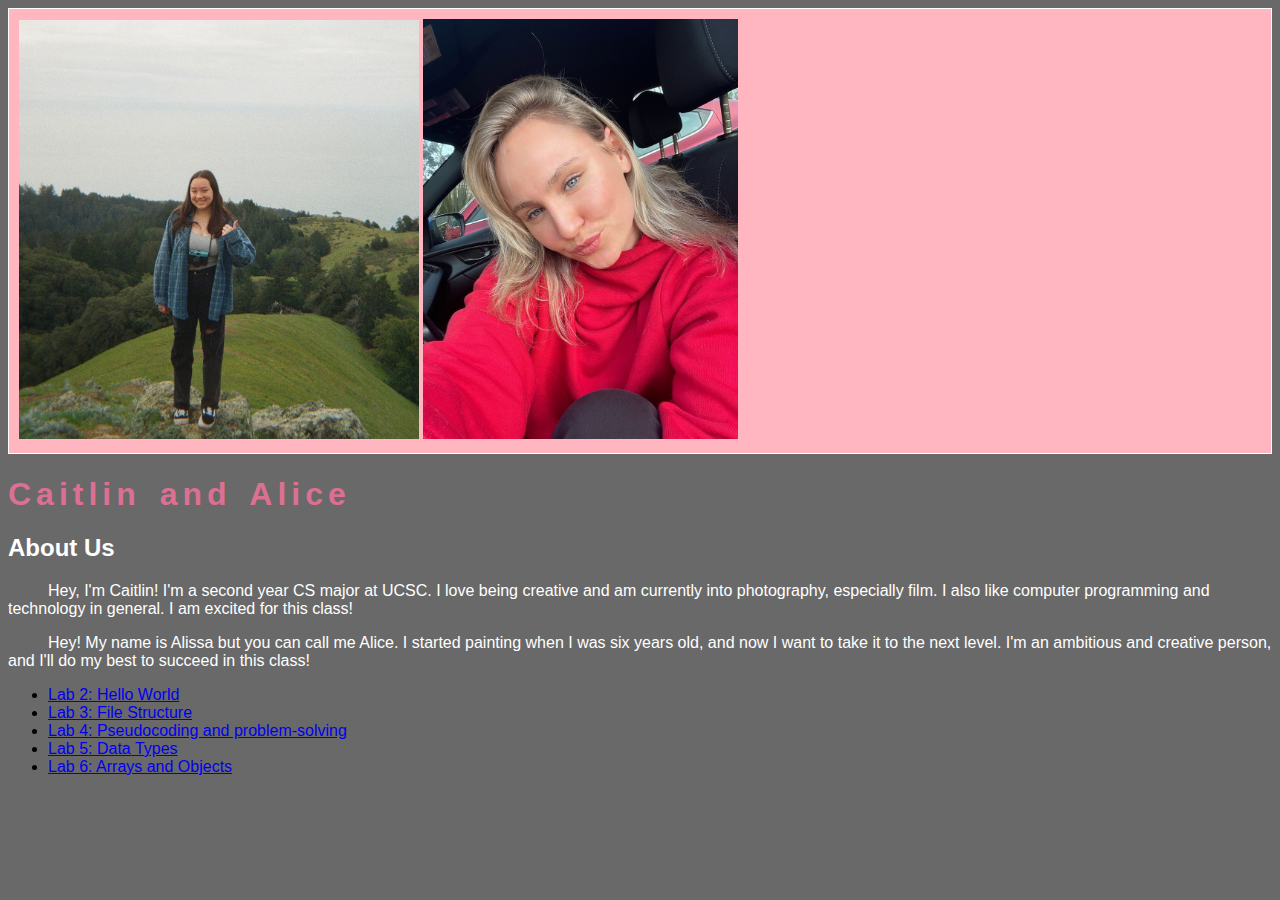
<file: index.html>
<!DOCTYPE html>
<html>

<head>
	<!-- This title is used for tabs and bookmarks -->
	<title>MyName's Homepage</title>

	<!-- Use UTF character set, a good idea with any webpage -->
	<meta charset="UTF-8" />
	<!-- Set viewport so page remains consistently scaled w narrow devices -->
	<meta name="viewport" content="width=device-width, initial-scale=1.0" />

	<!-- Include a sitewide CSS file for consistent styling across the site -->
	<link rel="stylesheet" type="text/css" href="css/site.css">
	<!-- Lab-specifc CSS file for any special styling of this particular page -->
	<link rel="stylesheet" type="text/css" href="css/homepage.css">
	<!-- Link to javascript file - DEFER waits until all elements are rendered -->

	<!-- <script type="text/javascript" src="./js/lab.js" DEFER></script> -->
</head>

<body>
	<!-- Style this page by changing the CSS in ../css/site.css or css/lab.css -->
	<main id="content">
		<section>
			<div class="minor-section">
				<!-- Note that all filenames use lowercase and no spaces -->
				<img id="caitlin-portrait" src="./img/caitlin-portrait.jpg" />
				<img id="alice-portrait" src="./img/alice-portrait.jpg" />
			</div>
			<h1>Caitlin and Alice</h1>


			<h2>About Us</h2>
			<p>Hey, I'm Caitlin! I'm a second year CS major at UCSC.
				I love being creative and am currently into photography, especially film.
				I also like computer programming and technology in general. I am excited for this class!</p>
			<p>Hey! My name is Alissa but you can call me Alice.
				I started painting when I was six years old, and now I want to take it to the next level.
				I'm an ambitious and creative person, and I'll do my best to succeed in this class!
			</p>

		</section>

		<nav id="links">
			<ul>
				<li><a href="lab2/index.html"> Lab 2: Hello World</a></li>
				<li><a href="lab3/index.html"> Lab 3: File Structure</a></li>
				<li><a href="lab4/index.html"> Lab 4: Pseudocoding and problem-solving</a></li>
				<li><a href="lab5/index.html"> Lab 5: Data Types</a></li>
				<li><a href="lab6/index.html"> Lab 6: Arrays and Objects</a></li>
			</ul>
		</nav>

	</main>
</body>

</html>
</file>
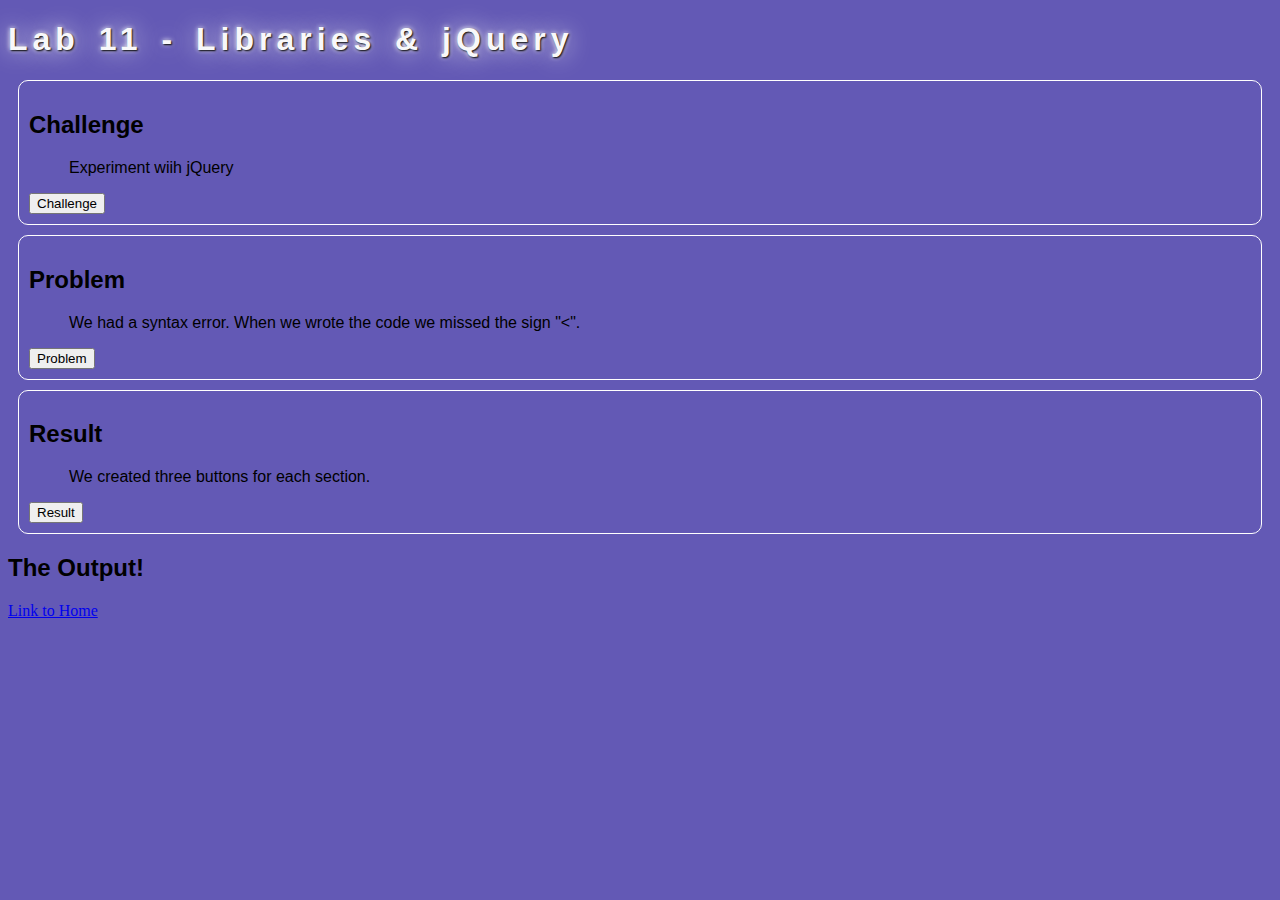
<file: lab11/index.html>
<!DOCTYPE html>
<html>

<head>
	<!-- This title is used for tabs and bookmarks -->
	<title>Lab 11 - Libraries & jQuery</title>

	<!-- Use UTF character set, a good idea with any webpage -->
	<meta charset="UTF-8" />
	<!-- Set viewport so page remains consistently scaled w narrow devices -->
	<meta name="viewport" content="width=device-width, initial-scale=1.0" />

	<!-- Include a sitewide CSS file for consistent styling across the site -->
	<link rel="stylesheet" type="text/css" href="../css/site.css">
	<!-- Lab-specifc CSS file for any special styling of this particular page -->
	<link rel="stylesheet" type="text/css" href="css/lab.css">

	<!-- load jQuery library to make javascript easier (must be above our lab js)-->
	<script src="https://code.jquery.com/jquery-3.6.4.min.js"></script>
	<!-- Link to javascript file - DEFER waits until all elements are rendered -->
	<script scr="js/lab11.js" defer></script>
</head>

<body>
	<!-- Style this page by changing the CSS in ../css/site.css or css/lab.css -->

	<div id="content">
		<h1>Lab 11 - Libraries & jQuery</h1>
		<div id="challenge" class="sectionbox">
			<h2>Challenge</h2>
			<p>Experiment wiih jQuery</p>
		</div>
		<div id="problem" class="sectionbox">
			<h2>Problem</h2>
			<p>We had a syntax error. When we wrote the code we missed the sign "<".</p>
		</div>

		<div id="result" class="sectionbox">
			<h2>Result</h2>
			<p> We created three buttons for each section. </p>
		</div>

		<div id="output">
			<h2>The Output!</h2>
			<script src="js/lab.js"></script>
		</div>
	</div>
	</section>

	<nav id="links">
		<a href="../index.html"> Link to Home</a>
	</nav>
	</main>
</body>

</html>
</file>
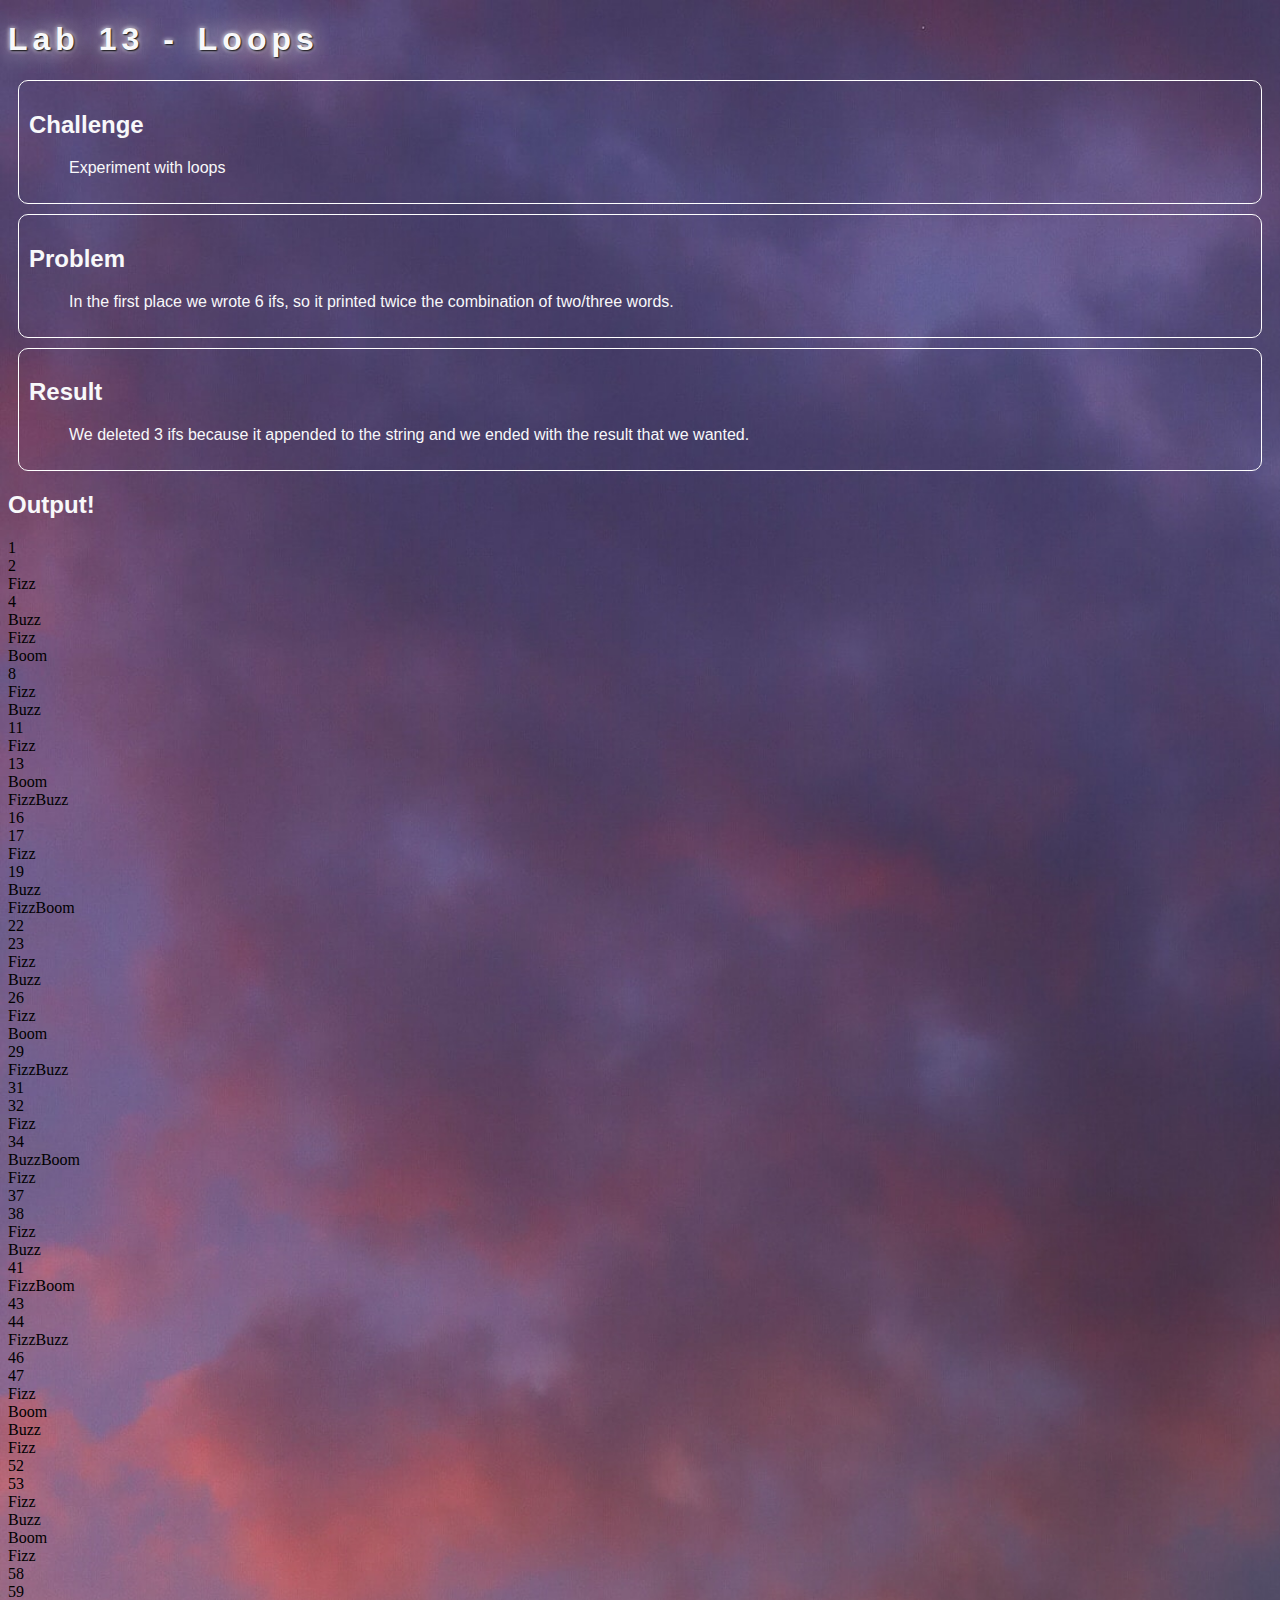
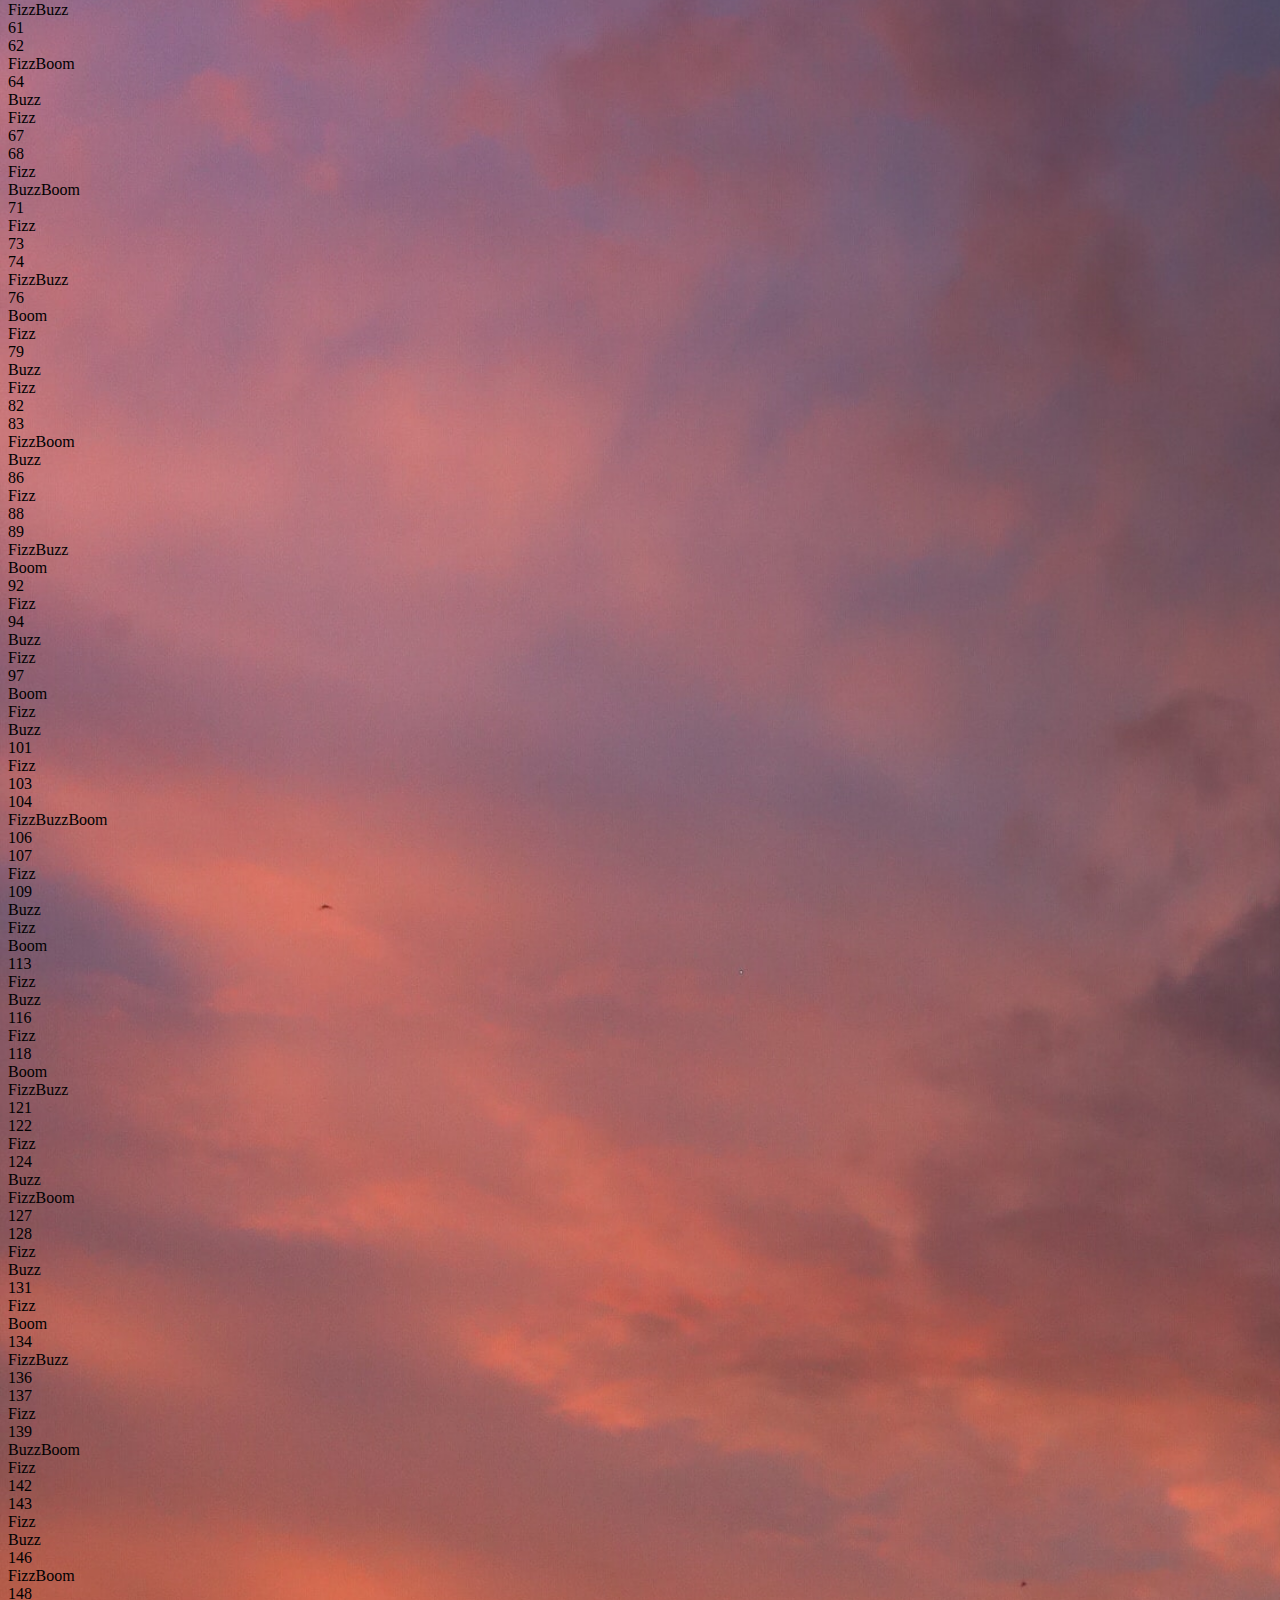
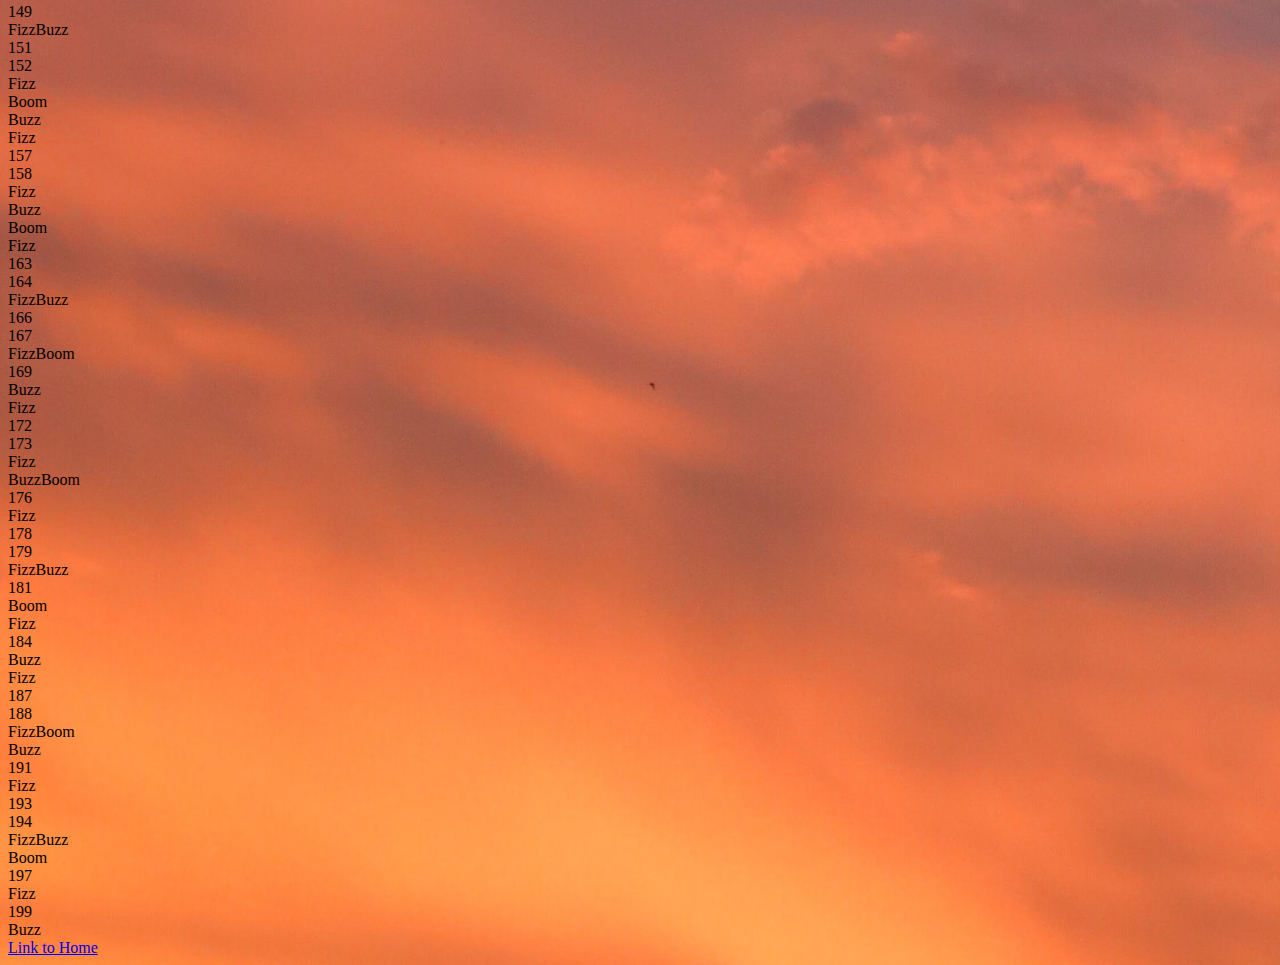
<file: lab13/index.html>
<!DOCTYPE html>
<html>

<head>
	<!-- This title is used for tabs and bookmarks -->
	<title>Lab 13 - Loops</title>

	<!-- Use UTF character set, a good idea with any webpage -->
	<meta charset="UTF-8" />
	<!-- Set viewport so page remains consistently scaled w narrow devices -->
	<meta name="viewport" content="width=device-width, initial-scale=1.0" />

	<!-- Include a sitewide CSS file for consistent styling across the site -->
	<link rel="stylesheet" type="text/css" href="../css/site.css">
	<!-- Lab-specifc CSS file for any special styling of this particular page -->
	<link rel="stylesheet" type="text/css" href="css/lab.css">

	<!-- load jQuery library to make javascript easier (must be above our lab js)-->
	<script src="https://code.jquery.com/jquery-3.6.4.min.js"></script>
	<!-- Link to javascript file - DEFER waits until all elements are rendered -->
	<script scr="js/lab13.js" defer></script>
</head>

<body>
	<!-- Style this page by changing the CSS in ../css/site.css or css/lab.css -->

	<div id="content">
		<h1>Lab 13 - Loops</h1>
		<div id="challenge" class="sectionbox">
			<h2>Challenge</h2>
			<p>Experiment with loops</p>
		</div>
		<div id="problem" class="sectionbox">
			<h2>Problem</h2>
			<p>In the first place we wrote 6 ifs, so it printed twice the combination of two/three words. </p>
		</div>

		<div id="result" class="sectionbox">
			<h2>Result</h2>
			<p> We deleted 3 ifs because it appended to the string and we ended with the result that we wanted. </p>
		</div>
		<h2>Output!</h2>
		<div id="output"></div>
		<script src="js/lab.js"></script>
	</div>
	</section>

	<nav id="links">
		<a href="../index.html"> Link to Home</a>
	</nav>
	</main>
</body>

</html>
</file>
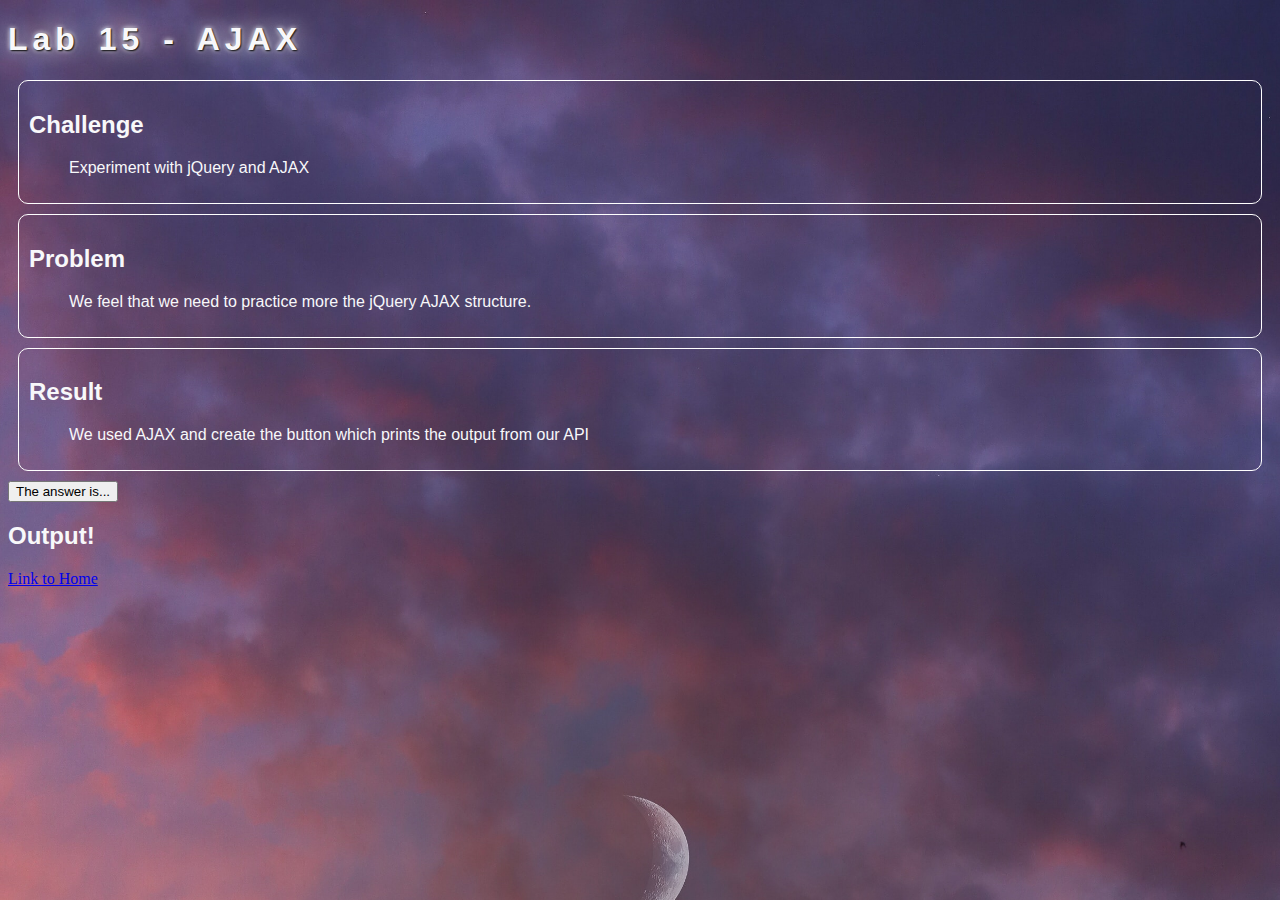
<file: lab15/index.html>
<!DOCTYPE html>
<html>

<head>
	<!-- This title is used for tabs and bookmarks -->
	<title>Lab 15 - AJAX</title>

	<!-- Use UTF character set, a good idea with any webpage -->
	<meta charset="UTF-8" />
	<!-- Set viewport so page remains consistently scaled w narrow devices -->
	<meta name="viewport" content="width=device-width, initial-scale=1.0" />

	<!-- Include a sitewide CSS file for consistent styling across the site -->
	<link rel="stylesheet" type="text/css" href="../css/site.css">
	<!-- Lab-specifc CSS file for any special styling of this particular page -->
	<link rel="stylesheet" type="text/css" href="css/lab.css">

	<!-- load jQuery library to make javascript easier (must be above our lab js)-->
	<script src="https://code.jquery.com/jquery-3.6.4.min.js"></script>
	<!-- Link to javascript file - DEFER waits until all elements are rendered -->
	<script scr="js/lab13.js" defer></script>
</head>

<body>
	<!-- Style this page by changing the CSS in ../css/site.css or css/lab.css -->

	<div id="content">
		<h1>Lab 15 - AJAX</h1>
		<div id="challenge" class="sectionbox">
			<h2>Challenge</h2>
			<p>Experiment with jQuery and AJAX</p>
		</div>
		<div id="problem" class="sectionbox">
			<h2>Problem</h2>
			<p> We feel that we need to practice more the jQuery AJAX structure.  </p>
		</div>
		<div id="result" class="sectionbox">
			<h2>Result</h2>
			<p> We used AJAX and create the button which prints the output from our API </p>
		</div>
		<button id="action">The answer is...</button>
		<h2>Output!</h2>
		<div id="output"></div>
		<script src="js/lab.js"></script>
	</div>
	</section>

	<nav id="links">
		<a href="../index.html"> Link to Home</a>
	</nav>
	</main>
</body>

</html>
</file>
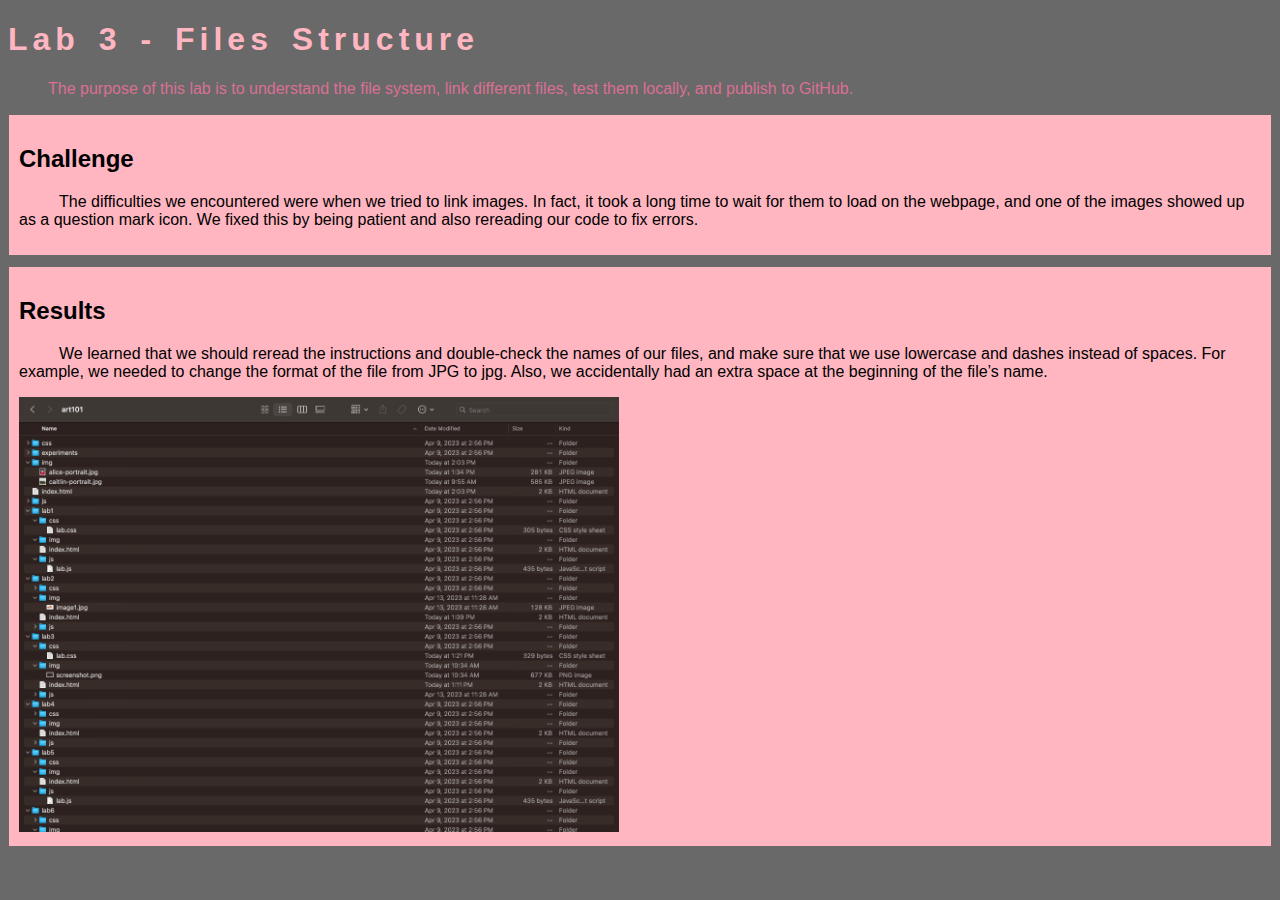
<file: lab3/index.html>
<!DOCTYPE html>
<html>

<head>
	<!-- This title is used for tabs and bookmarks -->
	<title>Lab 3 - Files Structure</title>

	<!-- Use UTF character set, a good idea with any webpage -->
	<meta charset="UTF-8" />
	<!-- Set viewport so page remains consistently scaled w narrow devices -->
	<meta name="viewport" content="width=device-width, initial-scale=1.0" />

	<!-- Include a sitewide CSS file for consistent styling across the site -->
	<link rel="stylesheet" type="text/css" href="../css/site.css">
	<!-- Lab-specifc CSS file for any special styling of this particular page -->
	<link rel="stylesheet" type="text/css" href="css/lab.css">

	<!-- load jQuery library to make javascript easier (must be above our lab js)-->
	<script src="https://code.jquery.com/jquery-3.6.4.min.js"></script>
	<!-- Link to javascript file - DEFER waits until all elements are rendered -->
	<script type="text/javascript" src="./js/lab.js" DEFER></script>
</head>

<body>
	<!-- Style this page by changing the CSS in ../css/site.css or css/lab.css -->
	<main id="content">
		<section>
			<h1>Lab 3 - Files Structure</h1>
			<p id="subject">The purpose of this lab is to understand the file system, link different files,
				test them locally, and publish to GitHub.</p>
			<div class="minor-section">
				<h2>Challenge</h2>
				<p>The difficulties we encountered were when we tried to link images.
					In fact, it took a long time to wait for them to load on the webpage,
					and one of the images showed up as a question mark icon.
					We fixed this by being patient and also rereading our code to fix errors.</p>
			</div>

			<div class="minor-section">
				<h2>Results</h2>
				<p>We learned that we should reread the instructions and double-check the names of our files,
					and make sure that we use lowercase and dashes instead of spaces.
					For example, we needed to change the format of the file from JPG to jpg.
					Also, we accidentally had an extra space at the beginning of the file’s name.</p>
				<div id="output">

				</div>
				<img id="screenshot" src="img/screenshot.png" />
			</div>

		</section>
		<nav id="links">
			<!-- Put links to other pages (including the homepage) here. -->
		</nav>
	</main>
</body>

</html>
</file>
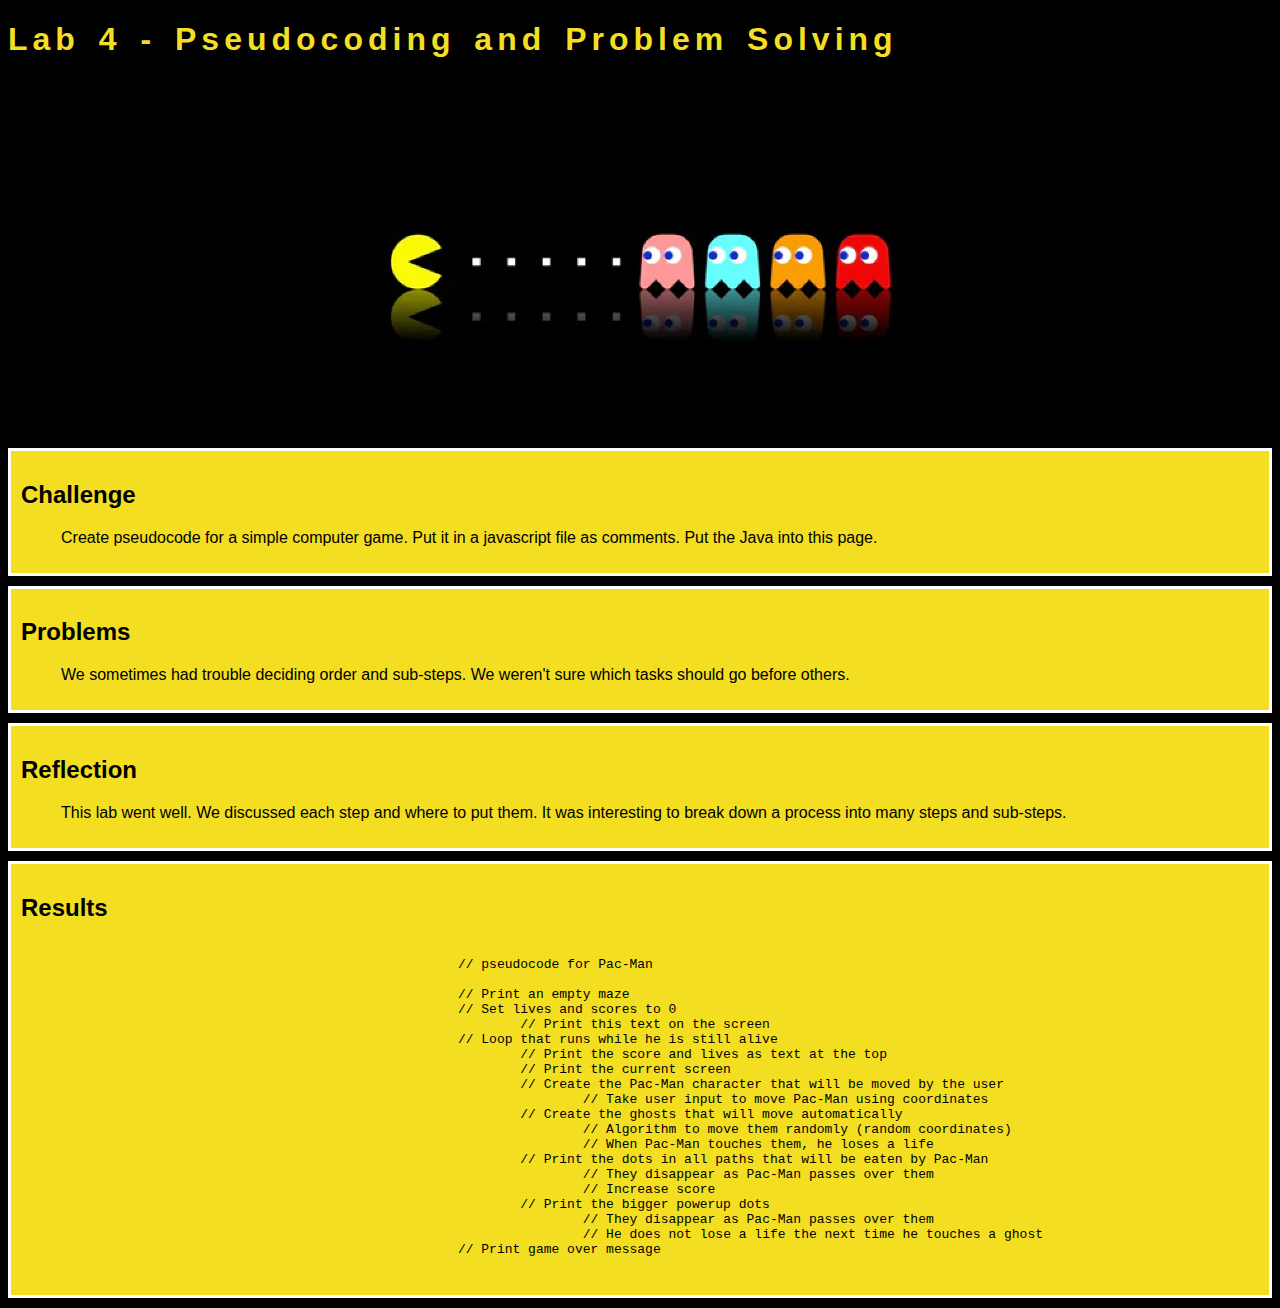
<file: lab4/index.html>
<!DOCTYPE html>
<html>

<head>
	<!-- This title is used for tabs and bookmarks -->
	<title>Lab 4 - Pseudocoding and Problem Solving</title>

	<!-- Use UTF character set, a good idea with any webpage -->
	<meta charset="UTF-8" />
	<!-- Set viewport so page remains consistently scaled w narrow devices -->
	<meta name="viewport" content="width=device-width, initial-scale=1.0" />

	<!-- Include a sitewide CSS file for consistent styling across the site -->
	<link rel="stylesheet" type="text/css" href="../css/site.css">
	<!-- Lab-specifc CSS file for any special styling of this particular page -->
	<link rel="stylesheet" type="text/css" href="css/lab.css">

	<!-- load jQuery library to make javascript easier (must be above our lab js)-->
	<script src="https://code.jquery.com/jquery-3.6.4.min.js"></script>
	<!-- Link to javascript file - DEFER waits until all elements are rendered -->
	<script type="text/javascript" src="./js/lab.js" DEFER></script>
</head>

<body>
	<!-- Style this page by changing the CSS in ../css/site.css or css/lab.css -->
	<main id="content">
		<section>
			<h1>Lab 4 - Pseudocoding and Problem Solving</h1>

			<img id="screenshot" src="img/lab4.jpg" />

			<div class="minor-section">
				<h2>Challenge</h2>
				<p>Create pseudocode for a simple computer game. Put it in a javascript
					file as comments. Put the Java into this page.</p>
			</div>

			<div class="minor-section">
				<h2>Problems</h2>
				<p>We sometimes had trouble deciding order and sub-steps. We weren't
					sure which tasks should go before others. </p>
			</div>

			<div class="minor-section">
				<h2>Reflection</h2>
				<p>This lab went well. We discussed each step and where to put them. It was
					interesting to break down a process into many steps and sub-steps. </p>
			</div>

			<div class="minor-section">
				<h2>Results</h2>
				<div id="output">
					<pre><code>
							// pseudocode for Pac-Man

							// Print an empty maze
							// Set lives and scores to 0
								// Print this text on the screen
							// Loop that runs while he is still alive
								// Print the score and lives as text at the top
								// Print the current screen
								// Create the Pac-Man character that will be moved by the user
									// Take user input to move Pac-Man using coordinates
								// Create the ghosts that will move automatically
									// Algorithm to move them randomly (random coordinates)
									// When Pac-Man touches them, he loses a life
								// Print the dots in all paths that will be eaten by Pac-Man
									// They disappear as Pac-Man passes over them
									// Increase score 
								// Print the bigger powerup dots
									// They disappear as Pac-Man passes over them
									// He does not lose a life the next time he touches a ghost
							// Print game over message
						</pre></code>
				</div>
			</div>
		</section>
		<nav id="links">
			<!-- Put links to other pages (including the homepage) here. -->
		</nav>
	</main>
</body>

</html>
</file>
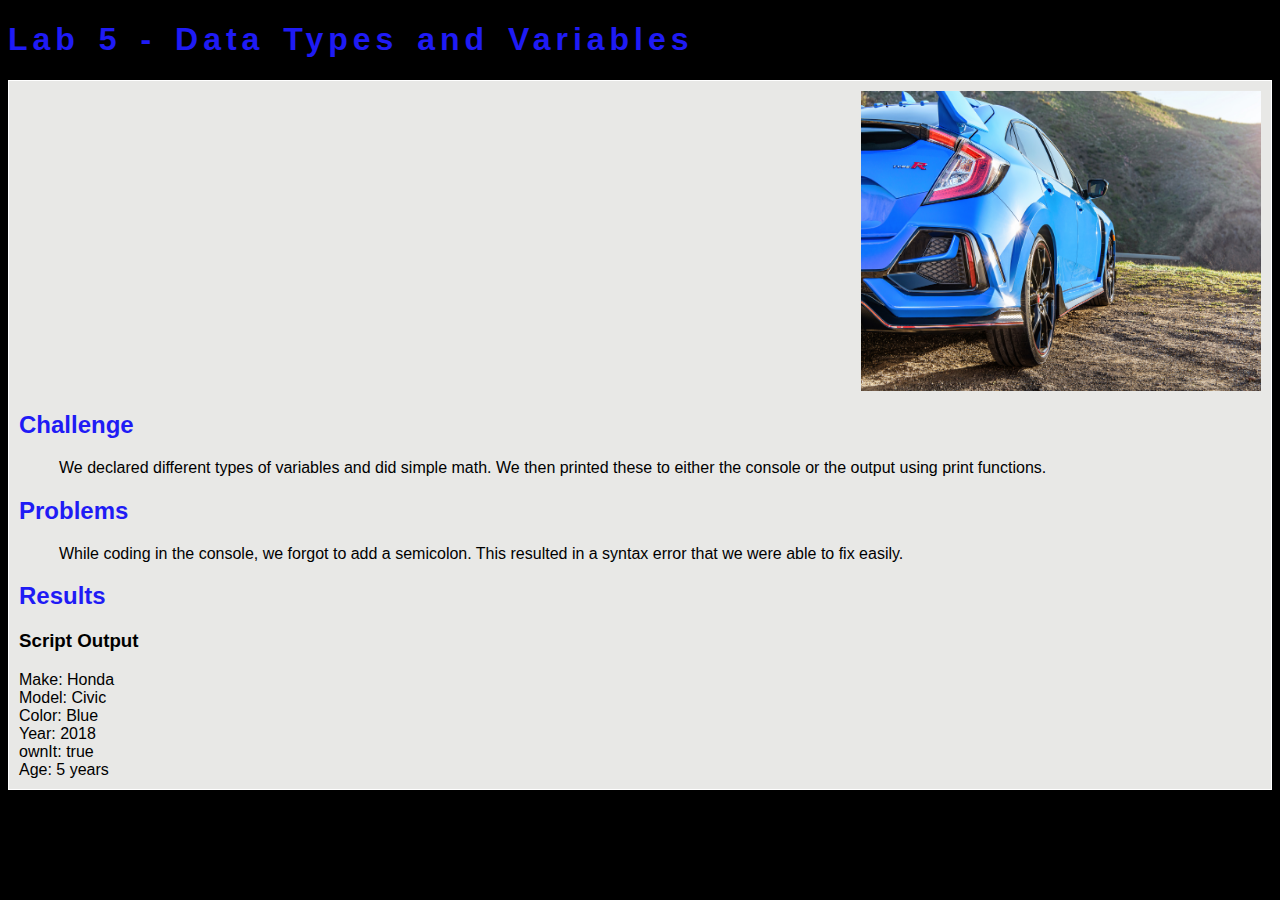
<file: lab5/index.html>
<!DOCTYPE html>
<html>

<head>
	<!-- This title is used for tabs and bookmarks -->
	<title>Lab 5 - Data Types and Variables</title>

	<!-- Use UTF character set, a good idea with any webpage -->
	<meta charset="UTF-8" />
	<!-- Set viewport so page remains consistently scaled w narrow devices -->
	<meta name="viewport" content="width=device-width, initial-scale=1.0" />

	<!-- Include a sitewide CSS file for consistent styling across the site -->
	<link rel="stylesheet" type="text/css" href="../css/site.css">
	<!-- Lab-specifc CSS file for any special styling of this particular page -->
	<link rel="stylesheet" type="text/css" href="css/lab.css">

	<!-- load jQuery library to make javascript easier (must be above our lab js)-->
	<script src="https://code.jquery.com/jquery-3.6.4.min.js"></script>
	<!-- Link to javascript file - DEFER waits until all elements are rendered -->
	<script type="text/javascript" src="./js/lab.js" DEFER></script>
</head>

<body>
	<!-- Style this page by changing the CSS in ../css/site.css or css/lab.css -->
	<main id="content">
		<section>
			<h1>Lab 5 - Data Types and Variables</h1>
			<div class="minor-section">
				<img id="bluehonda" src="img/bluehonda.jpeg">
				<h2>Challenge</h2>
				<p>We declared different types of variables and did simple math. We then printed these
					to either the console or the output using print functions.
				</p>

				<h2>Problems</h2>
				<p>While coding in the console, we forgot to add a semicolon. This resulted in a syntax error
					that we were able to fix easily.
				</p>

				<h2>Results</h2>
				<h3>Script Output</h3>
				<div class="output">
					<script type="text/javascript" src="js/lab.js"></script>
				</div>
			</div>
		</section>
		<nav id="links">
			<!-- Put links to other pages (including the homepage) here. -->
		</nav>
	</main>
</body>

</html>
</file>
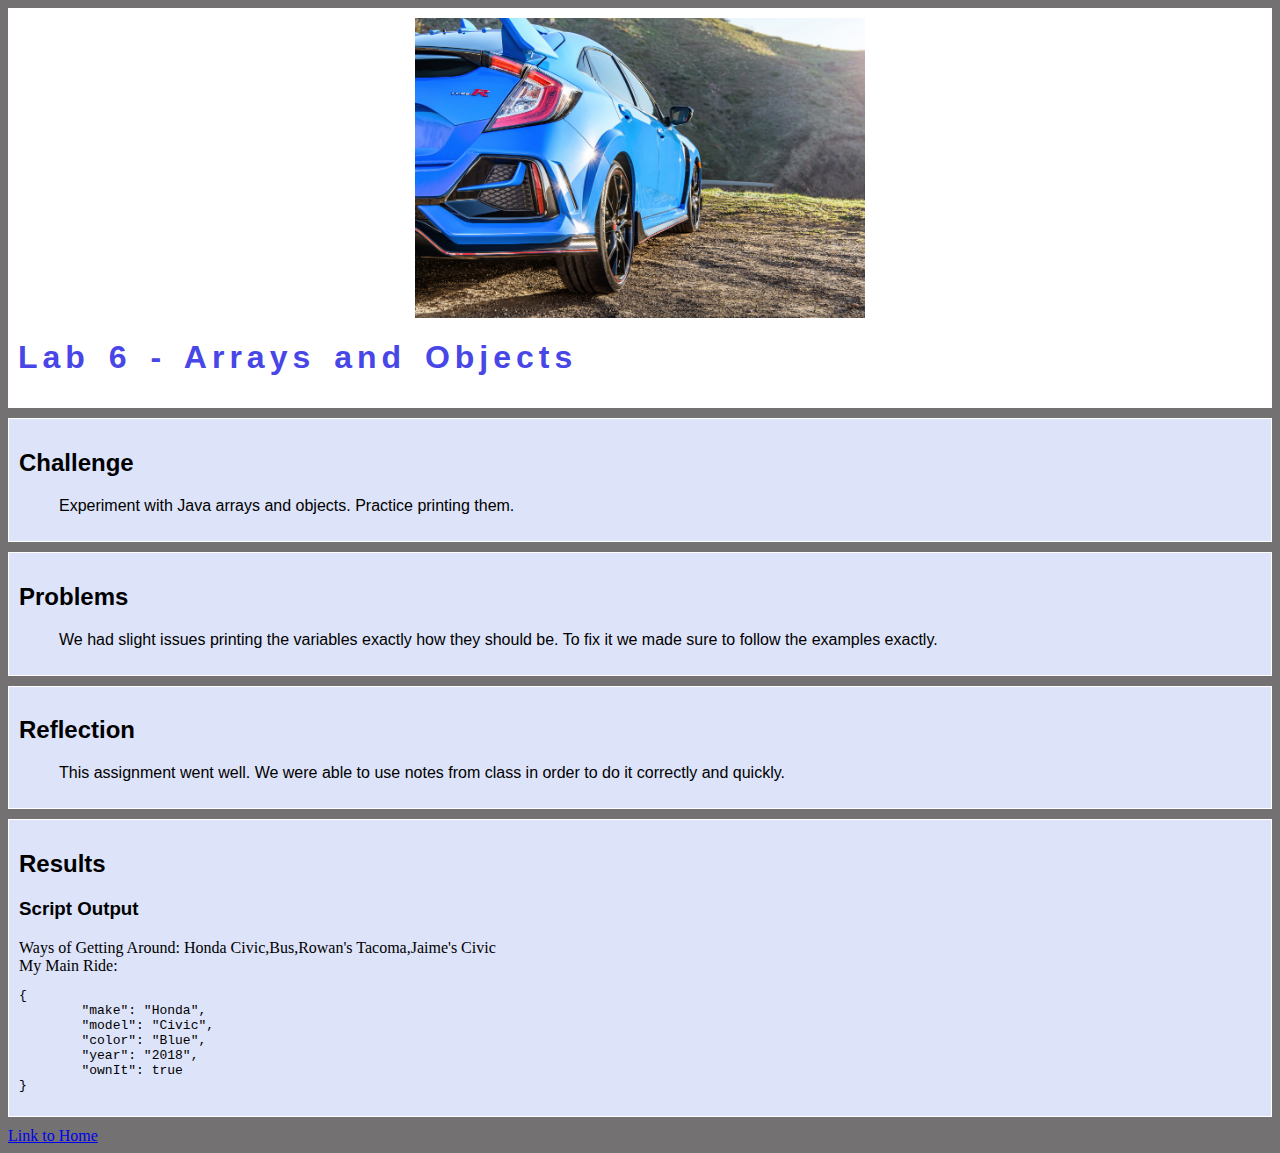
<file: lab6/index.html>
<!DOCTYPE html>
<html>

<head>
	<!-- This title is used for tabs and bookmarks -->
	<title>Lab 6 - Arrays and Objects</title>

	<!-- Use UTF character set, a good idea with any webpage -->
	<meta charset="UTF-8" />
	<!-- Set viewport so page remains consistently scaled w narrow devices -->
	<meta name="viewport" content="width=device-width, initial-scale=1.0" />

	<!-- Include a sitewide CSS file for consistent styling across the site -->
	<link rel="stylesheet" type="text/css" href="../css/site.css">
	<!-- Lab-specifc CSS file for any special styling of this particular page -->
	<link rel="stylesheet" type="text/css" href="css/lab.css">

	<!-- load jQuery library to make javascript easier (must be above our lab js)-->
	<script src="https://code.jquery.com/jquery-3.6.4.min.js"></script>
	<!-- Link to javascript file - DEFER waits until all elements are rendered -->
	<script type="text/javascript" src="./js/lab.js" DEFER></script>
</head>

<body>
	<!-- Style this page by changing the CSS in ../css/site.css or css/lab.css -->
	<main id="content">
		<section>
			<div class="heading-section">
				<img id="bluehonda" src="img/bluehonda.jpg">
				<h1>Lab 6 - Arrays and Objects</h1>
			</div>

			<div class="minor-section">
				<h2>Challenge</h2>
				<p>Experiment with Java arrays and objects. Practice printing them.</p>
			</div>

			<div class="minor-section">
				<h2>Problems</h2>
				<p>We had slight issues printing the variables exactly how they should be.
					To fix it we made sure to follow the examples exactly.
				</p>
			</div>

			<div class="minor-section">
				<h2>Reflection</h2>
				<p>This assignment went well. We were able to use notes from class in order
					to do it correctly and quickly.
				</p>
			</div>

			<div class="minor-section">
				<h2>Results</h2>
				<h3>Script Output</h3>
				<div>
					<script src="js/lab.js"></script>
				</div>
			</div>
		</section>
		<nav id="links">
			<a href="../index.html"> Link to Home</a>
		</nav>
	</main>
</body>

</html>
</file>
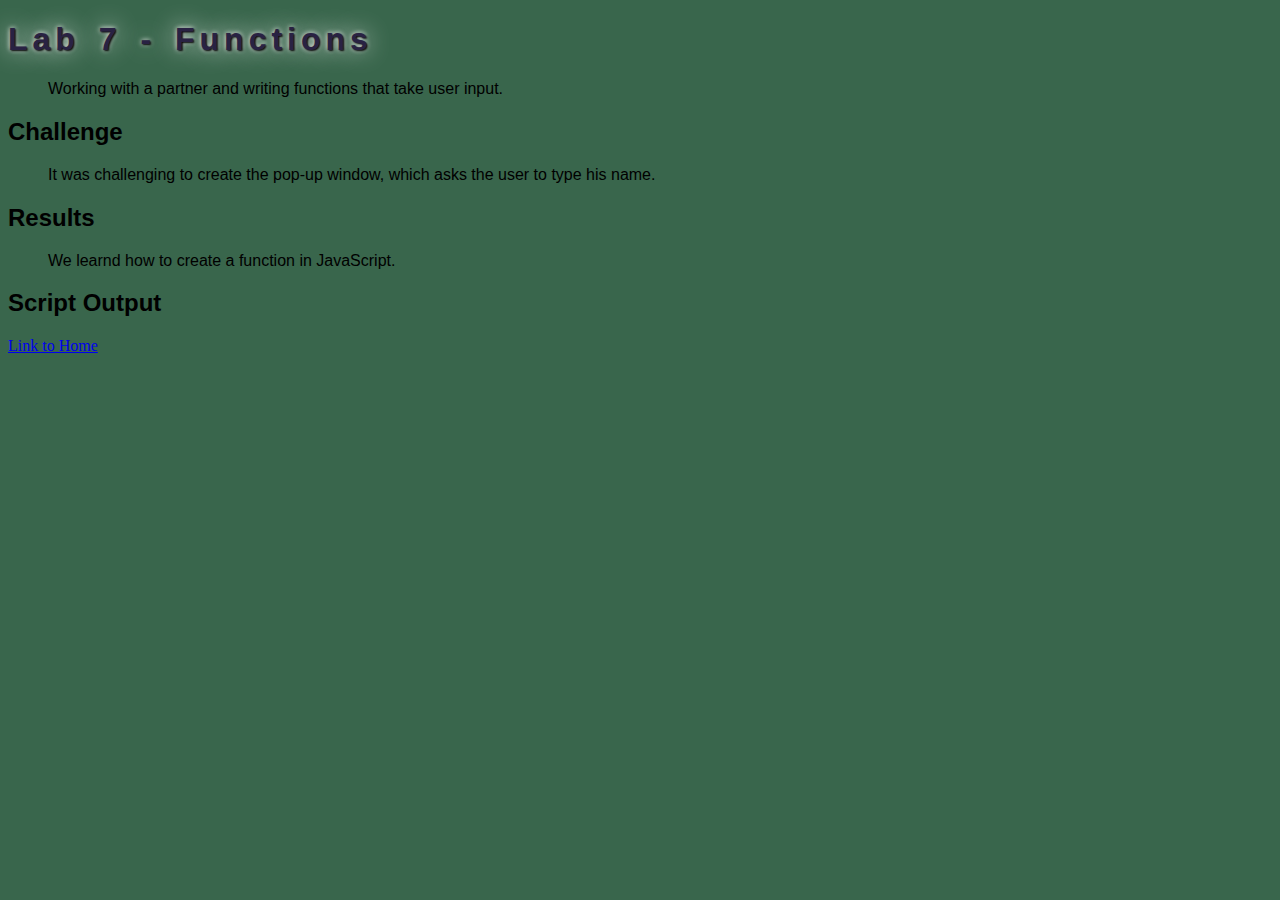
<file: lab7/index.html>
<!DOCTYPE html>
<html>

<head>
	<!-- This title is used for tabs and bookmarks -->
	<title>Lab 7 - Functions</title>

	<!-- Use UTF character set, a good idea with any webpage -->
	<meta charset="UTF-8" />
	<!-- Set viewport so page remains consistently scaled w narrow devices -->
	<meta name="viewport" content="width=device-width, initial-scale=1.0" />

	<!-- Include a sitewide CSS file for consistent styling across the site -->
	<link rel="stylesheet" type="text/css" href="../css/site.css">
	<!-- Lab-specifc CSS file for any special styling of this particular page -->
	<link rel="stylesheet" type="text/css" href="css/lab.css">

	<!-- load jQuery library to make javascript easier (must be above our lab js)-->
	<script src="https://code.jquery.com/jquery-3.6.4.min.js"></script>
	<!-- Link to javascript file - DEFER waits until all elements are rendered -->
	<script type="text/javascript" src="./js/lab.js" DEFER></script>
</head>

<body>
	<!-- Style this page by changing the CSS in ../css/site.css or css/lab.css -->

	<div id="content">
		<h1>Lab 7 - Functions</h1>
		<p>Working with a partner and writing functions that take user input.</p>
		<h2>Challenge</h2>
		<p>It was challenging to create the pop-up window, which asks the user to type his name.</p>
		<h2>Results</h2>
		<p>We learnd how to create a function in JavaScript. </p>
		<div class="output">
			<h2>Script Output</h2>
			<script src="js/lab.js"></script>
		</div>
	</div>
	</section>

	
	<nav id="links">
		<a href="../index.html"> Link to Home</a>
	</nav>
	</main>
</body>

</html>
</file>
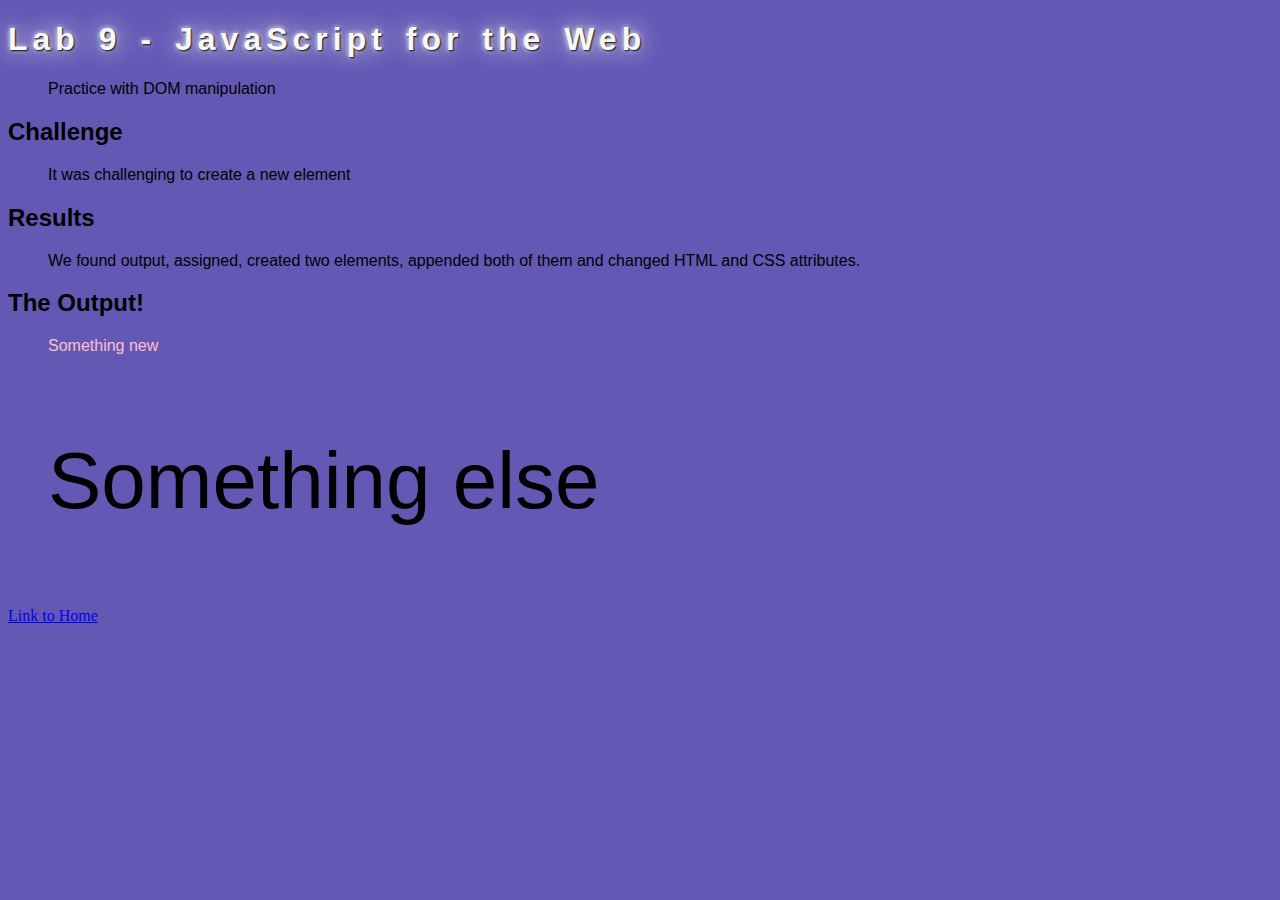
<file: lab9/index.html>
<!DOCTYPE html>
<html>

<head>
	<!-- This title is used for tabs and bookmarks -->
	<title>Lab 9 - JavaScript for the Web</title>

	<!-- Use UTF character set, a good idea with any webpage -->
	<meta charset="UTF-8" />
	<!-- Set viewport so page remains consistently scaled w narrow devices -->
	<meta name="viewport" content="width=device-width, initial-scale=1.0" />

	<!-- Include a sitewide CSS file for consistent styling across the site -->
	<link rel="stylesheet" type="text/css" href="../css/site.css">
	<!-- Lab-specifc CSS file for any special styling of this particular page -->
	<link rel="stylesheet" type="text/css" href="css/lab.css">

	<!-- load jQuery library to make javascript easier (must be above our lab js)-->
	<script src="https://code.jquery.com/jquery-3.6.4.min.js"></script>
	<!-- Link to javascript file - DEFER waits until all elements are rendered -->
	<script scr="js/lab9.js" defer></script>
</head>

<body>
	<!-- Style this page by changing the CSS in ../css/site.css or css/lab.css -->

	<div id="content">
		<h1>Lab 9 - JavaScript for the Web</h1>
		<p>Practice with DOM manipulation</p>
		<h2>Challenge</h2>
		<p>It was challenging to create a new element </p>
		<h2>Results</h2>
		<p>We found output, assigned, created two elements, appended both of them and changed HTML and CSS attributes. </p>
		<div id="output">
			<h2>The Output!</h2>
			<script src="js/lab.js"></script>
		</div>
	</div>
	</section>

	<nav id="links">
		<a href="../index.html"> Link to Home</a>
	</nav>
	</main>
</body>

</html>
</file>
<file: css/site.css>
/* we can use a single css file to style all the files in our wwebsite */

/* you can pick your own background colors, text colors, and fonts */

/* we can select an html element tag, in this case "body" will apply to the whole document */
body {
  background-color: #696969;
}

/* we can have rules apply to multiple elements at the same time with commas */
h1,h2,h3 {
  font-family: sans-serif;
}

/* and we can have rules that overlap other rules, both take effect */
h1 {
  letter-spacing: 5px;
  word-spacing: 5px;
  font-size: 200%;
}

/* the hashtag in a CSS selector selects an element by id, e.g., id="content" */


/* the period in a CSS selector selects an element by class, e.g., class="minor-section" */
.minor-section {
  padding: 10px;
  margin-bottom: 10px;
  border: solid 1px #ffff;
  background-color: #ffb6c1;
}
</file>
<file: css/homepage.css>
/* this css file will only style the homepage of our site */

#caitlin-portrait {
  width: 400px;
}

#alice-portrait {
  width: 315px;
}


title {
  font-family: arial, helvetica, sans-serif;
  padding-left: 20px;
  color: #fffaf0;
}

h1 {
  font-family: 'Lucida Sans', 'Lucida Sans Regular', 'Lucida Grande', 'Lucida Sans Unicode', Geneva, Verdana, sans-serif;
  font-size: 200%;
  color: palevioletred;
}

h2 {
  font-family: 'Lucida Sans', 'Lucida Sans Regular', 'Lucida Grande', 'Lucida Sans Unicode', Geneva, Verdana, sans-serif;
  color: #ffff;

}

p {
  font-family: 'Lucida Sans', 'Lucida Sans Regular', 'Lucida Grande', 'Lucida Sans Unicode', Geneva, Verdana, sans-serif;
  text-indent: 40px;
  color: #ffff;
}

ul {
  font-family: 'Lucida Sans', 'Lucida Sans Regular', 'Lucida Grande', 'Lucida Sans Unicode', Geneva, Verdana, sans-serif;

}
</file>
<file: lab11/css/lab.css>
/* Here we can set styles for this lab page that we don't want to effect others pages */

/* the period in a CSS selector selects an element by class, e.g., class="minor-section" */
body {
  background-color: #6359b5;
}


title {
  font-family: 'Lucida Sans', 'Lucida Sans Regular', 'Lucida Grande', 'Lucida Sans Unicode', Geneva, Verdana, sans-serif;
  padding-left: 80px;
}

h1 {
  font-family: 'Lucida Sans', 'Lucida Sans Regular', 'Lucida Grande', 'Lucida Sans Unicode', Geneva, Verdana, sans-serif;
  color: #f8f8fa;
  font-size: 200%;
  text-shadow: 1px 1px 2px black, 0 0 25px rgb(244, 244, 244), 0 0 5px white;
}

h2, h3 {
  font-family: 'Lucida Sans', 'Lucida Sans Regular', 'Lucida Grande', 'Lucida Sans Unicode', Geneva, Verdana, sans-serif;
}


p {
  font-family: 'Lucida Sans', 'Lucida Sans Regular', 'Lucida Grande', 'Lucida Sans Unicode', Geneva, Verdana, sans-serif;
  text-indent: 40px;
}

.output {
  font-family: 'Lucida Sans', 'Lucida Sans Regular', 'Lucida Grande', 'Lucida Sans Unicode', Geneva, Verdana, sans-serif;
}

.sectionbox {
  border: solid 1px white;
  border-radius: 10px;
  padding:10px;
  margin: 10px;
}

.special {
  background-color: pink;
}
</file>
<file: lab13/css/lab.css>
/* Here we can set styles for this lab page that we don't want to effect others pages */

/* the period in a CSS selector selects an element by class, e.g., class="minor-section" */
body {
  background-image: url("../img/skynight.jpg");
  background-size: cover;
}


title {
  font-family: 'Lucida Sans', 'Lucida Sans Regular', 'Lucida Grande', 'Lucida Sans Unicode', Geneva, Verdana, sans-serif;
  padding-left: 80px;
}

h1 {
  font-family: 'Lucida Sans', 'Lucida Sans Regular', 'Lucida Grande', 'Lucida Sans Unicode', Geneva, Verdana, sans-serif;
  color: #f8f8fa;
  font-size: 200%;
  text-shadow: 1px 1px 2px black, 0 0 25px rgb(244, 244, 244), 0 0 5px white;
}

h2, h3 {
  font-family: 'Lucida Sans', 'Lucida Sans Regular', 'Lucida Grande', 'Lucida Sans Unicode', Geneva, Verdana, sans-serif;
  color: #f8f8fa;
}


p {
  font-family: 'Lucida Sans', 'Lucida Sans Regular', 'Lucida Grande', 'Lucida Sans Unicode', Geneva, Verdana, sans-serif;
  text-indent: 40px;
  color: #f8f8fa;
}

.output {
  font-family: 'Lucida Sans', 'Lucida Sans Regular', 'Lucida Grande', 'Lucida Sans Unicode', Geneva, Verdana, sans-serif;
}

.sectionbox {
  border: solid 1px white;
  border-radius: 10px;
  padding:10px;
  margin: 10px;
}
</file>
<file: lab15/css/lab.css>
/* Here we can set styles for this lab page that we don't want to effect others pages */

/* the period in a CSS selector selects an element by class, e.g., class="minor-section" */
body {
  background-image: url("../img/skynight.jpg");
  background-size: cover;
}


title {
  font-family: 'Lucida Sans', 'Lucida Sans Regular', 'Lucida Grande', 'Lucida Sans Unicode', Geneva, Verdana, sans-serif;
  padding-left: 80px;
}

h1 {
  font-family: 'Lucida Sans', 'Lucida Sans Regular', 'Lucida Grande', 'Lucida Sans Unicode', Geneva, Verdana, sans-serif;
  color: #f8f8fa;
  font-size: 200%;
  text-shadow: 1px 1px 2px black, 0 0 25px rgb(244, 244, 244), 0 0 5px white;
}

h2, h3 {
  font-family: 'Lucida Sans', 'Lucida Sans Regular', 'Lucida Grande', 'Lucida Sans Unicode', Geneva, Verdana, sans-serif;
  color: #f8f8fa;
}


p {
  font-family: 'Lucida Sans', 'Lucida Sans Regular', 'Lucida Grande', 'Lucida Sans Unicode', Geneva, Verdana, sans-serif;
  text-indent: 40px;
  color: #f8f8fa;
}

.output {
  font-family: 'Lucida Sans', 'Lucida Sans Regular', 'Lucida Grande', 'Lucida Sans Unicode', Geneva, Verdana, sans-serif;
}

.sectionbox {
  border: solid 1px white;
  border-radius: 10px;
  padding:10px;
  margin: 10px;
}
</file>
<file: lab3/css/lab.css>
/* Here we can set styles for this lab page that we don't want to effect others pages */

/* the period in a CSS selector selects an element by class, e.g., class="minor-section" */
body {
  background-color: #696969;
}

.minor-section {
  padding: 10px;
  margin-bottom: 10px;
  border: solid 1px #696969;
  background-color: #FFB6C1;
}

title {
  font-family: 'Lucida Sans', 'Lucida Sans Regular', 'Lucida Grande', 'Lucida Sans Unicode', Geneva, Verdana, sans-serif;
  padding-left: 80px;
}

h1 {
  font-family: 'Lucida Sans', 'Lucida Sans Regular', 'Lucida Grande', 'Lucida Sans Unicode', Geneva, Verdana, sans-serif;
  color: #FFB6C1;
  font-size: 200%;
}

h2 {
  font-family: 'Lucida Sans', 'Lucida Sans Regular', 'Lucida Grande', 'Lucida Sans Unicode', Geneva, Verdana, sans-serif;
}

p {
  font-family: 'Lucida Sans', 'Lucida Sans Regular', 'Lucida Grande', 'Lucida Sans Unicode', Geneva, Verdana, sans-serif;
  text-indent: 40px;
}

p#subject {
  color: palevioletred
}

#screenshot {
  width: 600px;
}
</file>
<file: lab4/css/lab.css>
/* Here we can set styles for this lab page that we don't want to effect others pages */

/* the period in a CSS selector selects an element by class, e.g., class="minor-section" */
body {
  background-color: #000000;
}

.minor-section {
  padding: 10px;
  margin-bottom: 10px;
  border: solid 3px #ffffff;
  background-color: #f3de21;
}

title {
  font-family: 'Lucida Sans', 'Lucida Sans Regular', 'Lucida Grande', 'Lucida Sans Unicode', Geneva, Verdana, sans-serif;
  padding-left: 80px;
}

h1 {
  font-family: 'Lucida Sans', 'Lucida Sans Regular', 'Lucida Grande', 'Lucida Sans Unicode', Geneva, Verdana, sans-serif;
  color: #f3de21;
  font-size: 200%;
}

h2 {
  font-family: 'Lucida Sans', 'Lucida Sans Regular', 'Lucida Grande', 'Lucida Sans Unicode', Geneva, Verdana, sans-serif;
}

p {
  font-family: 'Lucida Sans', 'Lucida Sans Regular', 'Lucida Grande', 'Lucida Sans Unicode', Geneva, Verdana, sans-serif;
  text-indent: 40px;
}

#screenshot {
  width: 600px;
  display: block;
  margin-left: auto;
  margin-right: auto;
}
</file>
<file: lab5/css/lab.css>
/* Here we can set styles for this lab page that we don't want to effect others pages */

/* the period in a CSS selector selects an element by class, e.g., class="minor-section" */
body {
  background-color: #000000;
}

.minor-section {
  padding: 10px;
  margin-bottom: 10px;
  background-color: #e8e8e6;
}

title {
  font-family: 'Lucida Sans', 'Lucida Sans Regular', 'Lucida Grande', 'Lucida Sans Unicode', Geneva, Verdana, sans-serif;
  padding-left: 80px;
}

h1 {
  font-family: 'Lucida Sans', 'Lucida Sans Regular', 'Lucida Grande', 'Lucida Sans Unicode', Geneva, Verdana, sans-serif;
  color: #1f1bf5;
  font-size: 200%;
}

h2 {
  font-family: 'Lucida Sans', 'Lucida Sans Regular', 'Lucida Grande', 'Lucida Sans Unicode', Geneva, Verdana, sans-serif;
  color: #1f1bf5;
}

h3 {
  font-family: 'Lucida Sans', 'Lucida Sans Regular', 'Lucida Grande', 'Lucida Sans Unicode', Geneva, Verdana, sans-serif;}

p {
  font-family: 'Lucida Sans', 'Lucida Sans Regular', 'Lucida Grande', 'Lucida Sans Unicode', Geneva, Verdana, sans-serif;
  text-indent: 40px;
}

#bluehonda {
  height: 300px;
  width: 400px;
  display: block;
  margin-left: auto;
}

.output {
  font-family: 'Lucida Sans', 'Lucida Sans Regular', 'Lucida Grande', 'Lucida Sans Unicode', Geneva, Verdana, sans-serif;
}
</file>
<file: lab6/css/lab.css>
/* Here we can set styles for this lab page that we don't want to effect others pages */

/* the period in a CSS selector selects an element by class, e.g., class="minor-section" */
body {
  background-color: #737171;
}

.heading-section {
  padding: 10px;
  margin-bottom: 10px;
  background-color: #ffffff;
}

.minor-section {
  padding: 10px;
  margin-bottom: 10px;
  background-color: #dde3f8;
}

title {
  font-family: 'Lucida Sans', 'Lucida Sans Regular', 'Lucida Grande', 'Lucida Sans Unicode', Geneva, Verdana, sans-serif;
  padding-left: 80px;
}

h1 {
  font-family: 'Lucida Sans', 'Lucida Sans Regular', 'Lucida Grande', 'Lucida Sans Unicode', Geneva, Verdana, sans-serif;
  color: #4846e7;
  font-size: 200%;
}

h2 {
  font-family: 'Lucida Sans', 'Lucida Sans Regular', 'Lucida Grande', 'Lucida Sans Unicode', Geneva, Verdana, sans-serif;
}

h3 {
  font-family: 'Lucida Sans', 'Lucida Sans Regular', 'Lucida Grande', 'Lucida Sans Unicode', Geneva, Verdana, sans-serif;
}

p {
  font-family: 'Lucida Sans', 'Lucida Sans Regular', 'Lucida Grande', 'Lucida Sans Unicode', Geneva, Verdana, sans-serif;
  text-indent: 40px;
}

#bluehonda {
  height: 300px;
  display: block;
  margin-left: auto;
  margin-right: auto;
}

.output {
  font-family: 'Lucida Sans', 'Lucida Sans Regular', 'Lucida Grande', 'Lucida Sans Unicode', Geneva, Verdana, sans-serif;
}
</file>
<file: lab7/css/lab.css>
/* Here we can set styles for this lab page that we don't want to effect others pages */

/* the period in a CSS selector selects an element by class, e.g., class="minor-section" */
body {
  background-color: #39664c;
}


.content {
  padding: 10px;
  margin-bottom: 10px;
  background-color: #ffffff;
}

title {
  font-family: 'Lucida Sans', 'Lucida Sans Regular', 'Lucida Grande', 'Lucida Sans Unicode', Geneva, Verdana, sans-serif;
  padding-left: 80px;
}

h1 {
  font-family: 'Lucida Sans', 'Lucida Sans Regular', 'Lucida Grande', 'Lucida Sans Unicode', Geneva, Verdana, sans-serif;
  color: #292243;
  font-size: 200%;
  text-shadow: 1px 1px 2px black, 0 0 25px rgb(244, 244, 244), 0 0 5px white;
}

h2 {
  font-family: 'Lucida Sans', 'Lucida Sans Regular', 'Lucida Grande', 'Lucida Sans Unicode', Geneva, Verdana, sans-serif;
}

h3 {
  font-family: 'Lucida Sans', 'Lucida Sans Regular', 'Lucida Grande', 'Lucida Sans Unicode', Geneva, Verdana, sans-serif;
}

p {
  font-family: 'Lucida Sans', 'Lucida Sans Regular', 'Lucida Grande', 'Lucida Sans Unicode', Geneva, Verdana, sans-serif;
  text-indent: 40px;
}

.output {
  font-family: 'Lucida Sans', 'Lucida Sans Regular', 'Lucida Grande', 'Lucida Sans Unicode', Geneva, Verdana, sans-serif;
}
</file>
<file: lab9/css/lab.css>
/* Here we can set styles for this lab page that we don't want to effect others pages */

/* the period in a CSS selector selects an element by class, e.g., class="minor-section" */
body {
  background-color: #6359b5;
}


.content {
  padding: 10px;
  margin-bottom: 10px;
  background-color: #ffffff;
}

title {
  font-family: 'Lucida Sans', 'Lucida Sans Regular', 'Lucida Grande', 'Lucida Sans Unicode', Geneva, Verdana, sans-serif;
  padding-left: 80px;
}

h1 {
  font-family: 'Lucida Sans', 'Lucida Sans Regular', 'Lucida Grande', 'Lucida Sans Unicode', Geneva, Verdana, sans-serif;
  color: #f8f8fa;
  font-size: 200%;
  text-shadow: 1px 1px 2px black, 0 0 25px rgb(244, 244, 244), 0 0 5px white;
}

h2 {
  font-family: 'Lucida Sans', 'Lucida Sans Regular', 'Lucida Grande', 'Lucida Sans Unicode', Geneva, Verdana, sans-serif;
}

h3 {
  font-family: 'Lucida Sans', 'Lucida Sans Regular', 'Lucida Grande', 'Lucida Sans Unicode', Geneva, Verdana, sans-serif;
}

p {
  font-family: 'Lucida Sans', 'Lucida Sans Regular', 'Lucida Grande', 'Lucida Sans Unicode', Geneva, Verdana, sans-serif;
  text-indent: 40px;
}

.output {
  font-family: 'Lucida Sans', 'Lucida Sans Regular', 'Lucida Grande', 'Lucida Sans Unicode', Geneva, Verdana, sans-serif;
}
</file>
